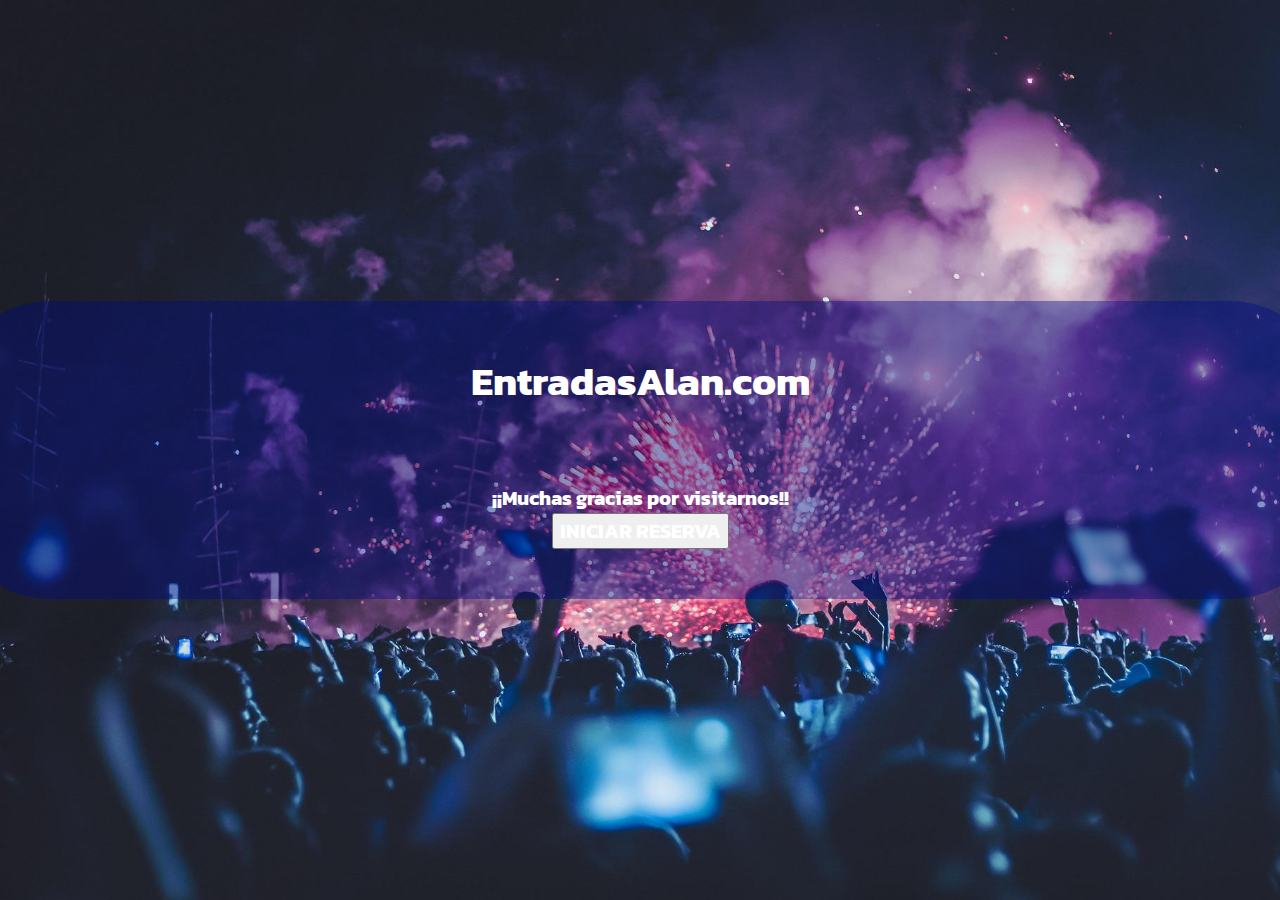
<file: index.html>
<!DOCTYPE html>
<html lang="en">
<head>
    <meta charset="UTF-8">
    <meta http-equiv="X-UA-Compatible" content="IE=edge">
    <meta name="viewport" content="width=device-width, initial-scale=1.0">
    <link rel="preconnect" href="https://fonts.googleapis.com">
    <link rel="preconnect" href="https://fonts.gstatic.com" crossorigin>
    <link href="https://fonts.googleapis.com/css2?family=Kanit:ital,wght@1,200&display=swap" rel="stylesheet">
    <link href="https://fonts.googleapis.com/css2?family=Kanit:ital,wght@1,200&display=swap" rel="stylesheet">
    <link href="https://cdn.jsdelivr.net/npm/bootstrap@5.2.0-beta1/dist/css/bootstrap.min.css" rel="stylesheet" integrity="sha384-0evHe/X+R7YkIZDRvuzKMRqM+OrBnVFBL6DOitfPri4tjfHxaWutUpFmBp4vmVor" crossorigin="anonymous">
    <link rel="stylesheet" href="css/estilos.css">
    <title>EntradasAlan.com</title>
</head>
<body>
    <div class="contenedor">
        <div class="cont">
            <h1>EntradasAlan.com</h1><br><br><br>
            <h2>¡¡Muchas gracias por visitarnos!!</h2>
            <button type="button" id="botonIniciar" class="btn btn-secondary"> <a href="pages/compra.html">INICIAR RESERVA</a> </button>

        </div>
    </div>
    
    <script src="https://cdn.jsdelivr.net/npm/@popperjs/core@2.11.5/dist/umd/popper.min.js" integrity="sha384-Xe+8cL9oJa6tN/veChSP7q+mnSPaj5Bcu9mPX5F5xIGE0DVittaqT5lorf0EI7Vk" crossorigin="anonymous"></script>
    <script src="https://cdn.jsdelivr.net/npm/bootstrap@5.2.0-beta1/dist/js/bootstrap.min.js" integrity="sha384-kjU+l4N0Yf4ZOJErLsIcvOU2qSb74wXpOhqTvwVx3OElZRweTnQ6d31fXEoRD1Jy" crossorigin="anonymous"></script>
</body>
</html>
</file>
<file: css/estilos.css>
*{
    margin: 0;
    font-family: 'Kanit', sans-serif;
    color: white;
}

.contenedor{
    width: 100vw;
    height: 100vh;
    background-image: url(../img/evento.jpg);
    background-size:cover;
    display: flex;
    flex-direction: column;
    justify-content: center;
    align-items: center;
    

}
.cont{  
    width: 100%;
    display: flex;
    flex-direction: column;
    align-items:center;
    padding: 50px;
    border-radius: 100px;
    background-color: rgba(1,11, 133, 0.4);
    
}
.contChico{  
    width: 100%;
    text-align: center;
    padding: 20px;
    border-radius: 90px;
    background-color: rgba(18, 20, 37, 0.9);
}
.contMasChico{  
    width: 100%;
    text-align: center;
    padding: 5px;
    border-radius: 70px;
    background-color: rgba(9, 11, 27, 0.7);
}
#contCompra{  
    width: 600px;
    padding: 50px;
    border-radius: 100px;
    background-color: rgba(1,11, 133, 0.4);
    text-align: center;
    
}
h1{
    font-size: 40px;
    font-weight: bolder;
}
h2{
    font-size: 20px;
    font-weight: bold;
}
#botonIniciar{
    font-size: 20px;
    font-weight: bolder;
}
a{
    text-decoration: none;
    color: white;
}
</file>
